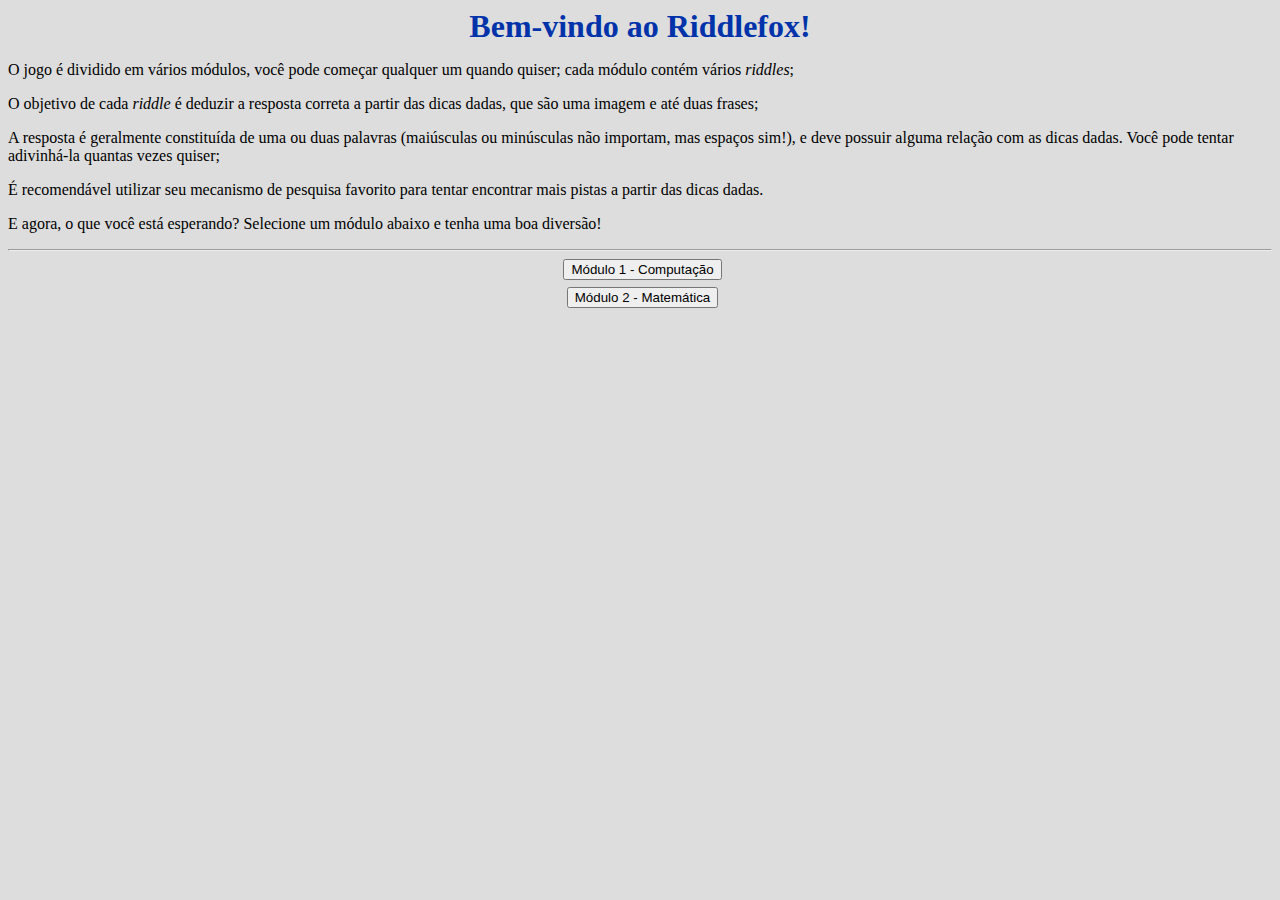
<file: index.html>
<!DOCTYPE html>
<html>

  <head>
    <meta charset="utf-8">
    <meta http-equiv="pragma" content="no-cache">
    <link rel="stylesheet" href="style/css/app.css">
    <title>Riddlefox</title>
  </head>

  <body role="application">
    <h1>Bem-vindo ao Riddlefox!</h1>

    <p>O jogo é dividido em vários módulos, você pode começar qualquer um quando quiser; cada módulo contém vários <i>riddles</i>;</p>

    <p>O objetivo de cada <i>riddle</i> é deduzir a resposta correta a partir das dicas dadas, que são uma imagem e até duas frases;</p>

    <p>A resposta é geralmente constituída de uma ou duas palavras (maiúsculas ou minúsculas não importam, mas espaços sim!), e deve possuir alguma relação com as dicas dadas. Você pode tentar adivinhá-la quantas vezes quiser;</p>

    <p>É recomendável utilizar seu mecanismo de pesquisa favorito para tentar encontrar mais pistas a partir das dicas dadas.</p>

    <p>E agora, o que você está esperando? Selecione um módulo abaixo e tenha uma boa diversão!</p>

    <hr />

    <div align="center">
      <input type="button" onClick="location.href='pages/modules/1/1.html'" value="Módulo 1 - Computação" /><br />
      <input type="button" onClick="location.href='pages/modules/2/1.html'" value="Módulo 2 - Matemática" /><br />
    </div>
</html>
</file>
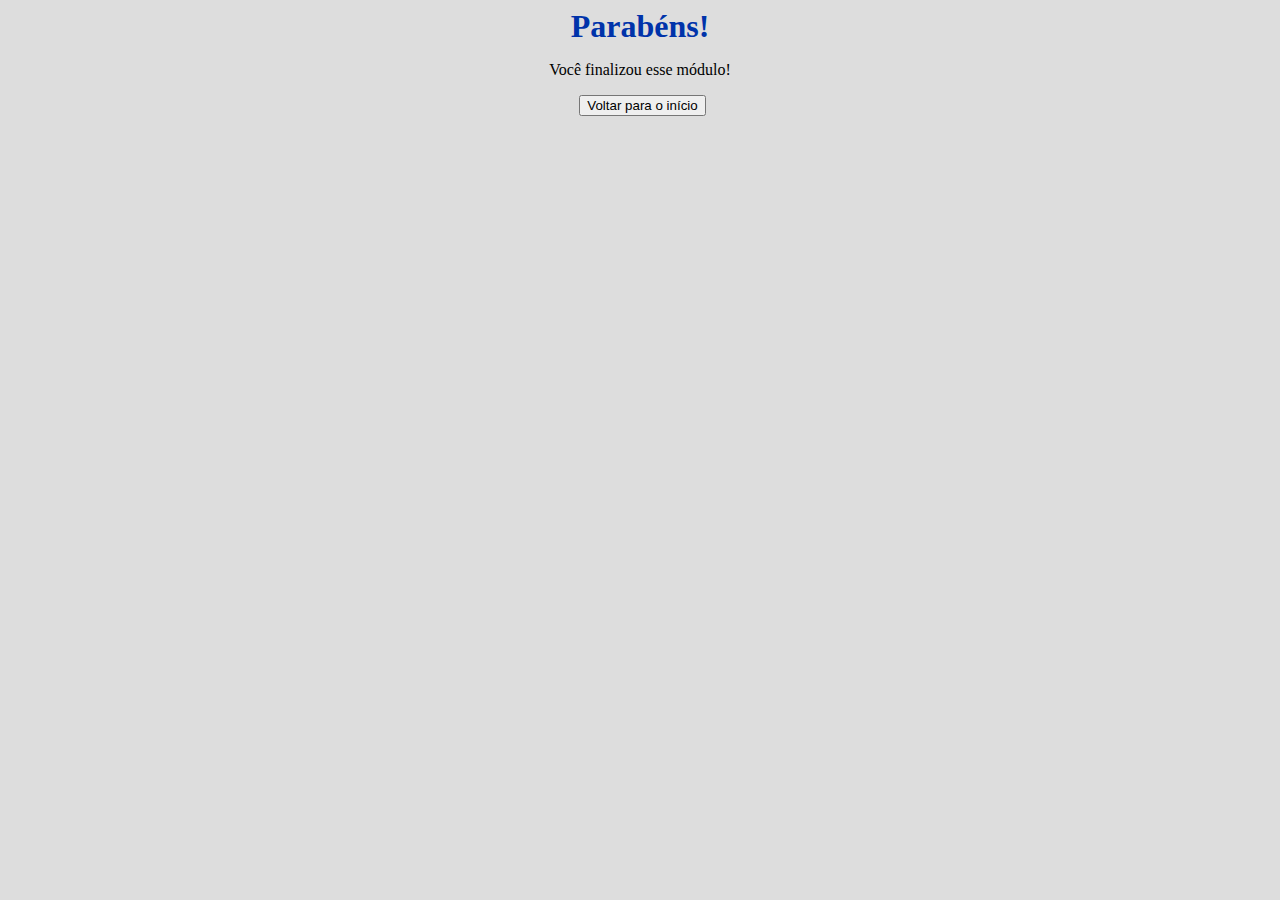
<file: pages/modules/won.html>
<!DOCTYPE html>
<html>

  <head>
    <meta charset="utf-8">
    <meta http-equiv="pragma" content="no-cache">
    <link rel="stylesheet" href="../../style/css/app.css">
    <title>Parabéns!</title>
  </head>

  <body role="application">
    <h1>Parabéns!</h1>

    <div align="center">
      <p>Você finalizou esse módulo!</p>
    </div>

    <div align="center">
      <input type="button" onClick="location.href='../../index.html'" value="Voltar para o início" /><br />
    </div>
</html>
</file>
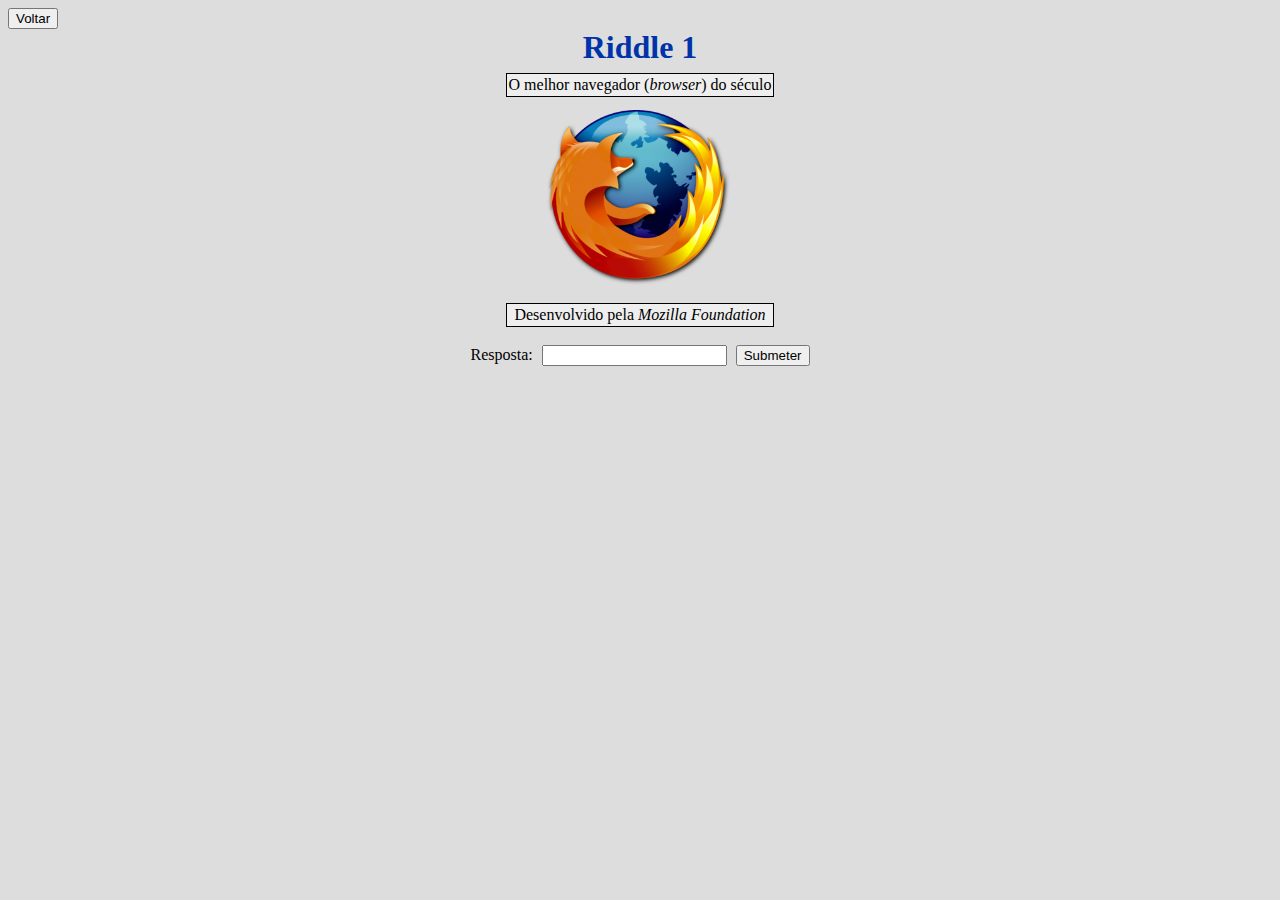
<file: pages/modules/1/1.html>
<!DOCTYPE html>
<html>

  <head>
    <meta charset="utf-8">
    <meta http-equiv="pragma" content="no-cache">
    <link rel="stylesheet" href="../../../style/css/app.css">
    <script src="../../../js/riddle.js"></script>
    <title>Riddle 1</title>
  </head>
  <body role="application">
    <button onclick="window.history.back()">Voltar</button>
    <h1>Riddle 1</h1>
    <table align="center" class="tips">
      <tr>
	<td class="tips">O melhor navegador (<i>browser</i>) do século</td>
      </tr>
      <tr>
	<td>
	  <img class="tips" src="1.png"></img>
	</td>
      </tr>
      <tr>
	<td class="tips">Desenvolvido pela <i>Mozilla Foundation</i></td>
      </tr>
    </table>
    <p id="status" class="status"></p>
    <div align="center">
      <form class="tips" id="riddle">
	<label for="answer">Resposta:</label>
	<input type="text" id="answer">
	<input type="button" onclick="submeter()" value="Submeter">
    </div>
    </form>
  </body>
</html>
</file>
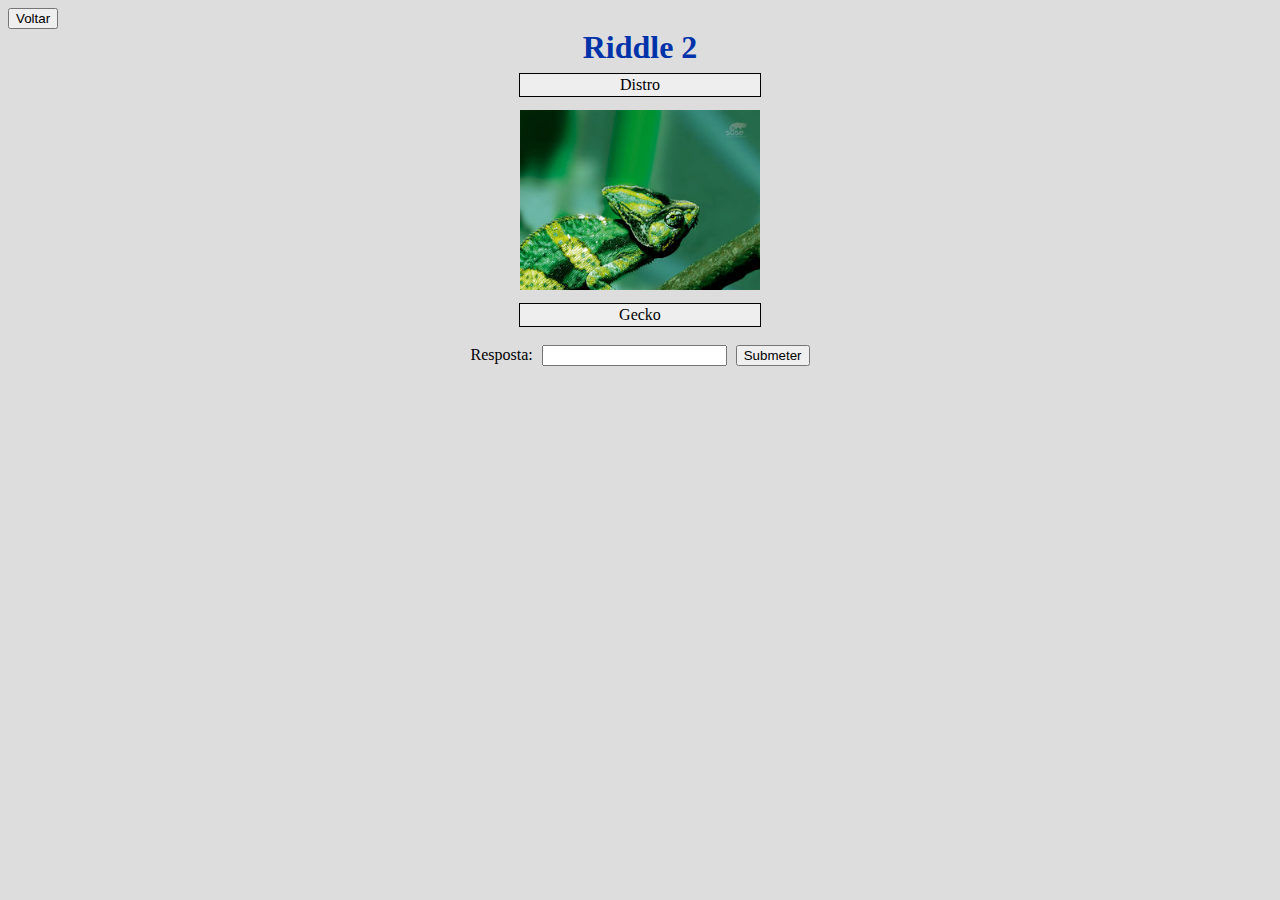
<file: pages/modules/1/2.html>
<!DOCTYPE html>
<html>

  <head>
    <meta charset="utf-8">
    <meta http-equiv="pragma" content="no-cache">
    <link rel="stylesheet" href="../../../style/css/app.css">
    <script src="../../../js/riddle.js"></script>
    <title>Riddle 2</title>
  </head>
  <body role="application">
    <button onclick="window.history.back()">Voltar</button>
    <h1>Riddle 2</h1>
    <table align="center" class="tips">
      <tr>
	<td class="tips">Distro</td>
      </tr>
      <tr>
	<td>
	  <img class="tips" src="2.png"></img>
	</td>
      </tr>
      <tr>
	<td class="tips">Gecko</td>
      </tr>
    </table>
    <p id="status" class="status"></p>
    <div align="center">
      <form class="tips" id="riddle">
	<label for="answer">Resposta:</label>
	<input type="text" id="answer">
	<input type="button" onclick="submeter()" value="Submeter">
    </div>
    </form>
  </body>
</html>
</file>
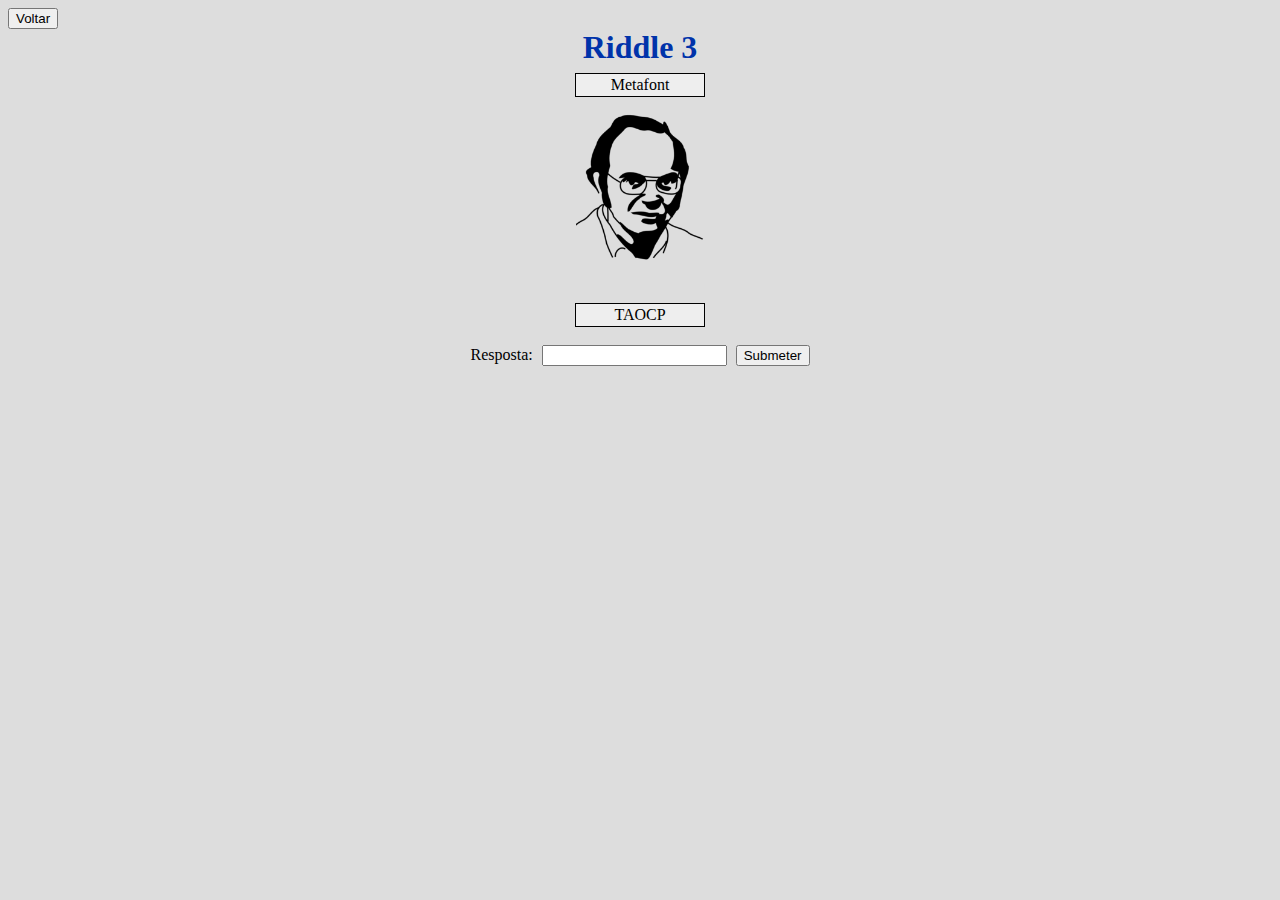
<file: pages/modules/1/3.html>
<!DOCTYPE html>
<html>

  <head>
    <meta charset="utf-8">
    <meta http-equiv="pragma" content="no-cache">
    <link rel="stylesheet" href="../../../style/css/app.css">
    <script src="../../../js/riddle.js"></script>
    <title>Riddle 3</title>
  </head>
  <body role="application">
    <button onclick="window.history.back()">Voltar</button>
    <h1>Riddle 3</h1>
    <table align="center" class="tips">
      <tr>
	<td class="tips">Metafont</td>
      </tr>
      <tr>
	<td>
	  <img class="tips" src="3.png"></img>
	</td>
      </tr>
      <tr>
	<td class="tips">TAOCP</td>
      </tr>
    </table>
    <p id="status" class="status"></p>
    <div align="center">
      <form class="tips" id="riddle">
	<label for="answer">Resposta:</label>
	<input type="text" id="answer">
	<input type="button" onclick="submeter()" value="Submeter">
    </div>
    </form>
  </body>
</html>
</file>
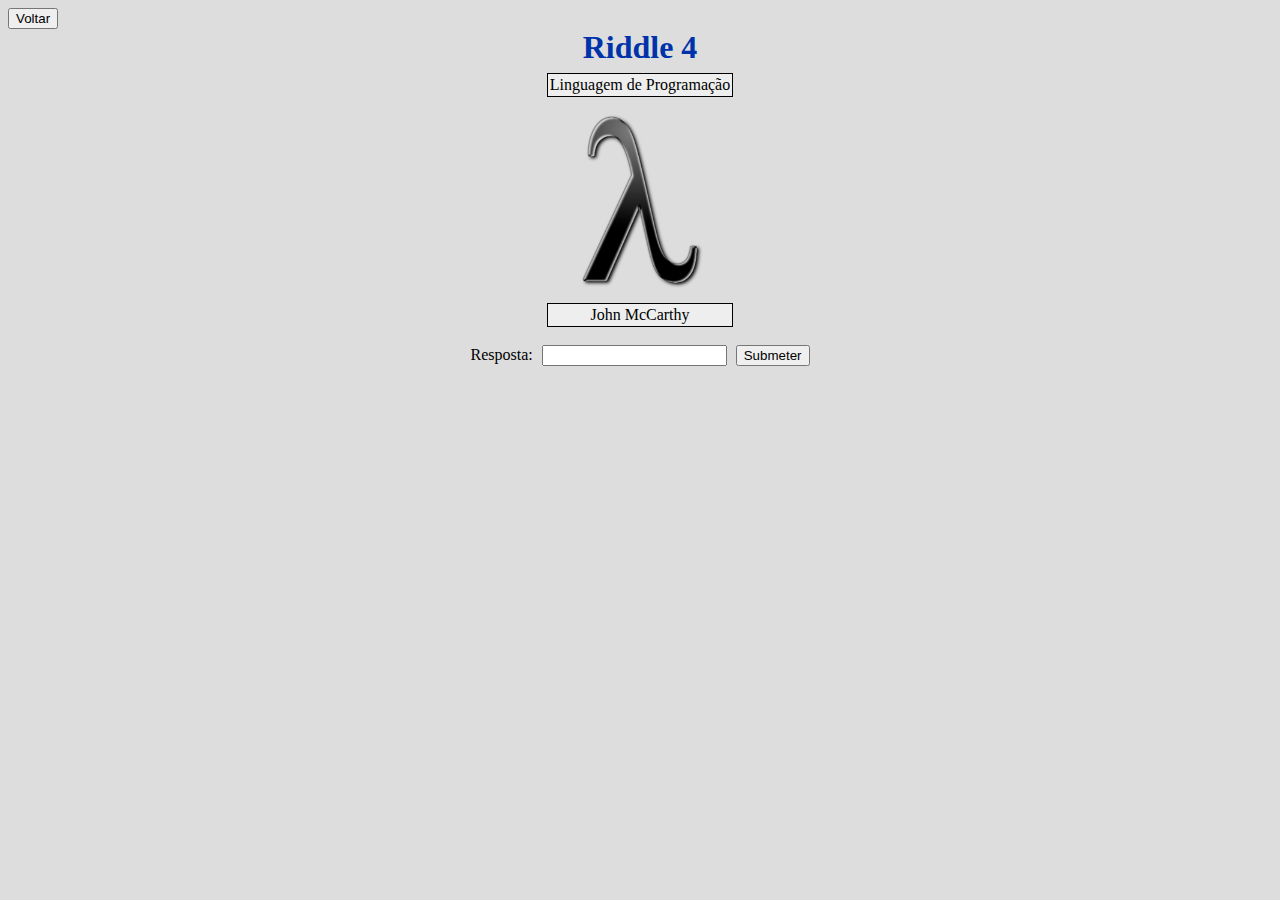
<file: pages/modules/1/4.html>
<!DOCTYPE html>
<html>

  <head>
    <meta charset="utf-8">
    <meta http-equiv="pragma" content="no-cache">
    <link rel="stylesheet" href="../../../style/css/app.css">
    <script src="../../../js/riddle.js"></script>
    <title>Riddle 4</title>
  </head>
  <body role="application">
    <button onclick="window.history.back()">Voltar</button>
    <h1>Riddle 4</h1>
    <table align="center" class="tips">
      <tr>
	<td class="tips">Linguagem de Programação</td>
      </tr>
      <tr>
	<td>
	  <img class="tips" src="4.png"></img>
	</td>
      </tr>
      <tr>
	<td class="tips">John McCarthy</td>
      </tr>
    </table>
    <p id="status" class="status"></p>
    <div align="center">
      <form class="tips" id="riddle">
	<label for="answer">Resposta:</label>
	<input type="text" id="answer">
	<input type="button" onclick="submeter()" value="Submeter">
    </div>
    </form>
  </body>
</html>
</file>
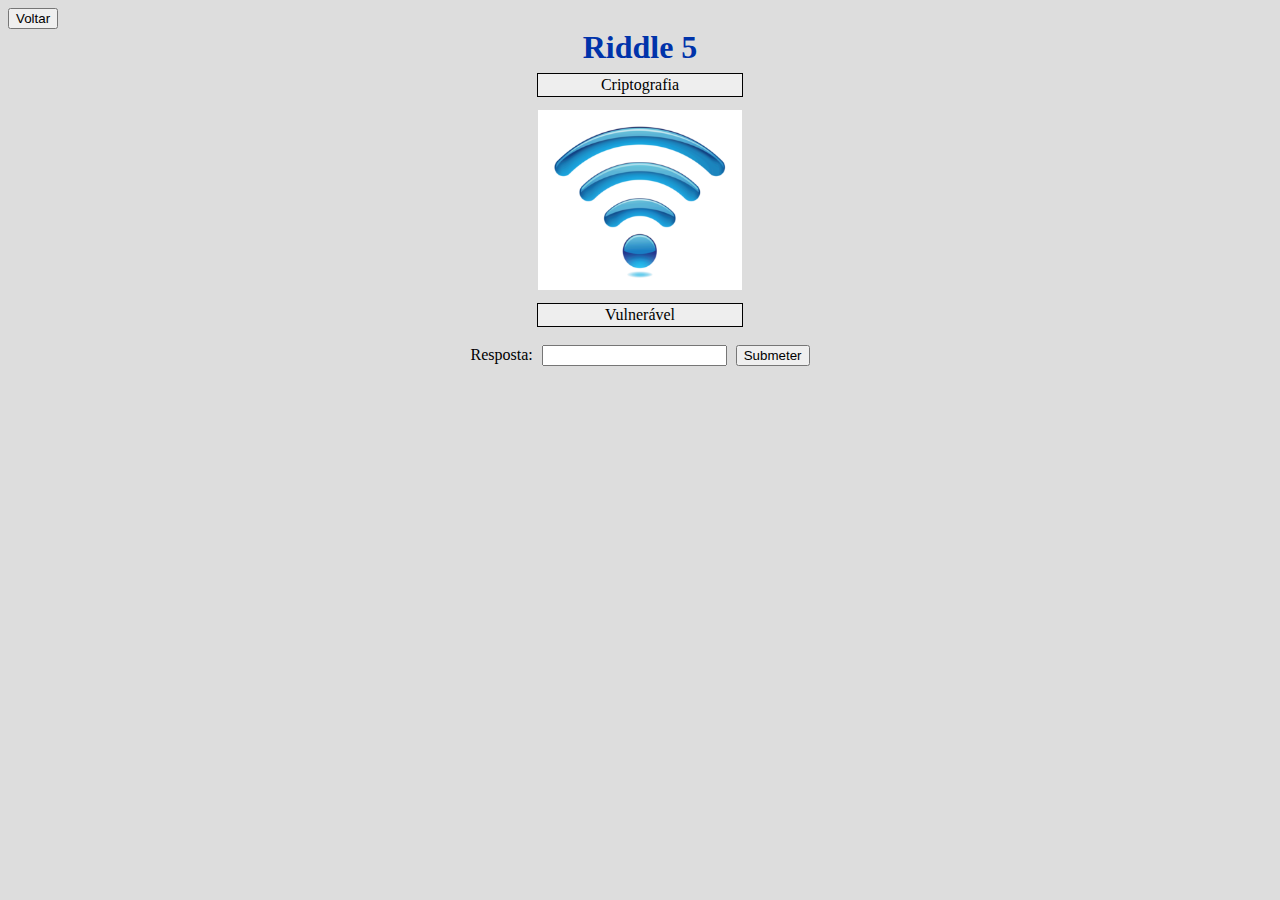
<file: pages/modules/1/5.html>
<!DOCTYPE html>
<html>

  <head>
    <meta charset="utf-8">
    <meta http-equiv="pragma" content="no-cache">
    <link rel="stylesheet" href="../../../style/css/app.css">
    <script src="../../../js/riddle.js"></script>
    <title>Riddle 5</title>
  </head>
  <body role="application">
    <button onclick="window.history.back()">Voltar</button>
    <h1>Riddle 5</h1>
    <table align="center" class="tips">
      <tr>
	<td class="tips">Criptografia</td>
      </tr>
      <tr>
	<td>
	  <img class="tips" src="5.png"></img>
	</td>
      </tr>
      <tr>
	<td class="tips">Vulnerável</td>
      </tr>
    </table>
    <p id="status" class="status"></p>
    <div align="center">
      <form class="tips" id="riddle">
	<label for="answer">Resposta:</label>
	<input type="text" id="answer">
	<input type="button" onclick="submeter()" value="Submeter">
    </div>
    </form>
  </body>
</html>
</file>
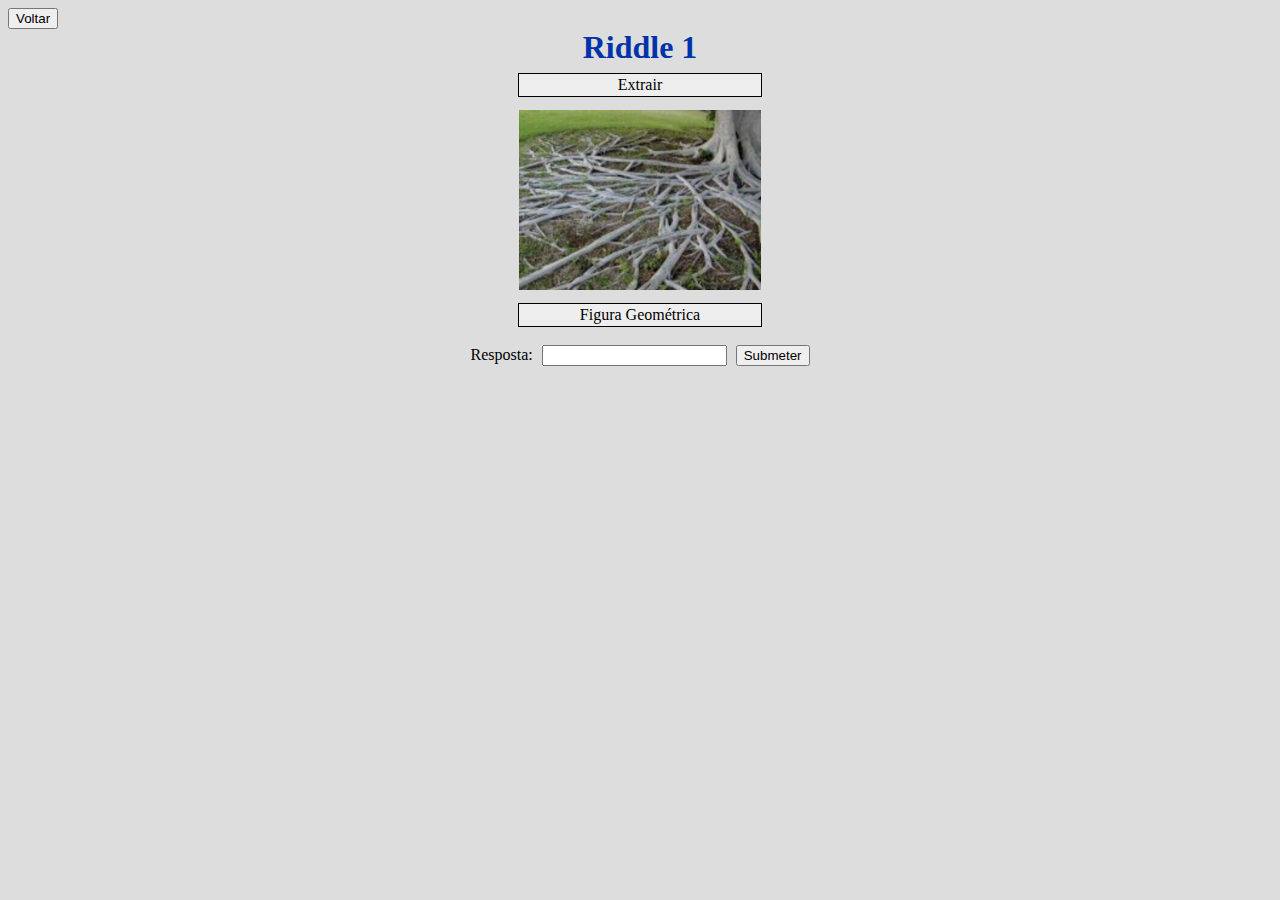
<file: pages/modules/2/1.html>
<!DOCTYPE html>
<html>

  <head>
    <meta charset="utf-8">
    <meta http-equiv="pragma" content="no-cache">
    <link rel="stylesheet" href="../../../style/css/app.css">
    <script src="../../../js/riddle.js"></script>
    <title>Riddle 1</title>
  </head>
  <body role="application">
    <button onclick="window.history.back()">Voltar</button>
    <h1>Riddle 1</h1>
    <table align="center" class="tips">
      <tr>
	<td class="tips">Extrair</td>
      </tr>
      <tr>
	<td>
	  <img class="tips" src="1.png"></img>
	</td>
      </tr>
      <tr>
	<td class="tips">Figura Geométrica</td>
      </tr>
    </table>
    <p id="status" class="status"></p>
    <div align="center">
      <form class="tips" id="riddle">
	<label for="answer">Resposta:</label>
	<input type="text" id="answer">
	<input type="button" onclick="submeter({'answer': 'firefox'})" value="Submeter">
    </div>
    </form>
  </body>
</html>
</file>
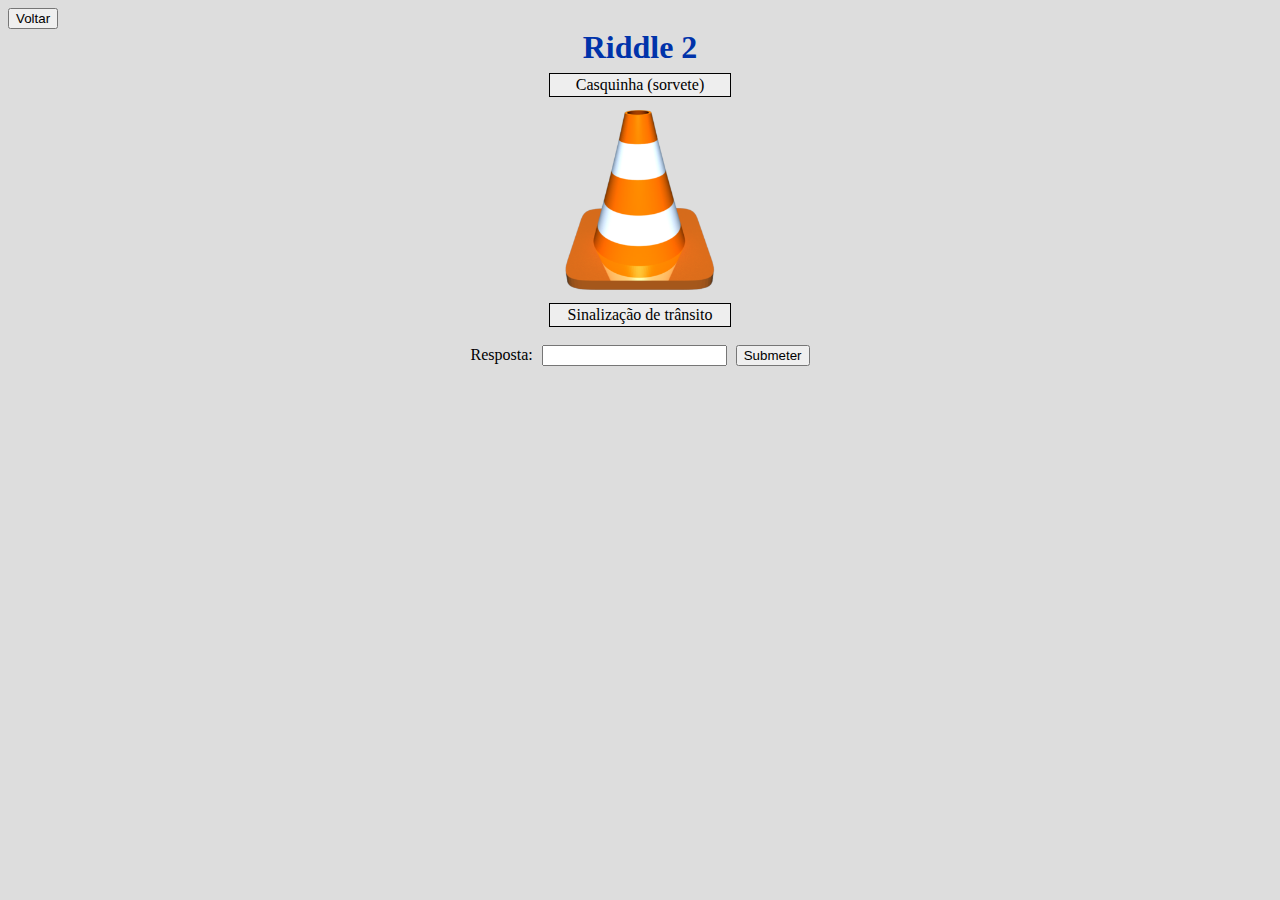
<file: pages/modules/2/2.html>
<!DOCTYPE html>
<html>

  <head>
    <meta charset="utf-8">
    <meta http-equiv="pragma" content="no-cache">
    <link rel="stylesheet" href="../../../style/css/app.css">
    <script src="../../../js/riddle.js"></script>
    <title>Riddle 2</title>
  </head>
  <body role="application">
    <button onclick="window.history.back()">Voltar</button>
    <h1>Riddle 2</h1>
    <table align="center" class="tips">
      <tr>
	<td class="tips">Casquinha (sorvete)</td>
      </tr>
      <tr>
	<td>
	  <img class="tips" src="2.png"></img>
	</td>
      </tr>
      <tr>
	<td class="tips">Sinalização de trânsito</td>
      </tr>
    </table>
    <p id="status" class="status"></p>
    <div align="center">
      <form class="tips" id="riddle">
	<label for="answer">Resposta:</label>
	<input type="text" id="answer">
	<input type="button" onclick="submeter({'answer': 'firefox'})" value="Submeter">
    </div>
    </form>
  </body>
</html>
</file>
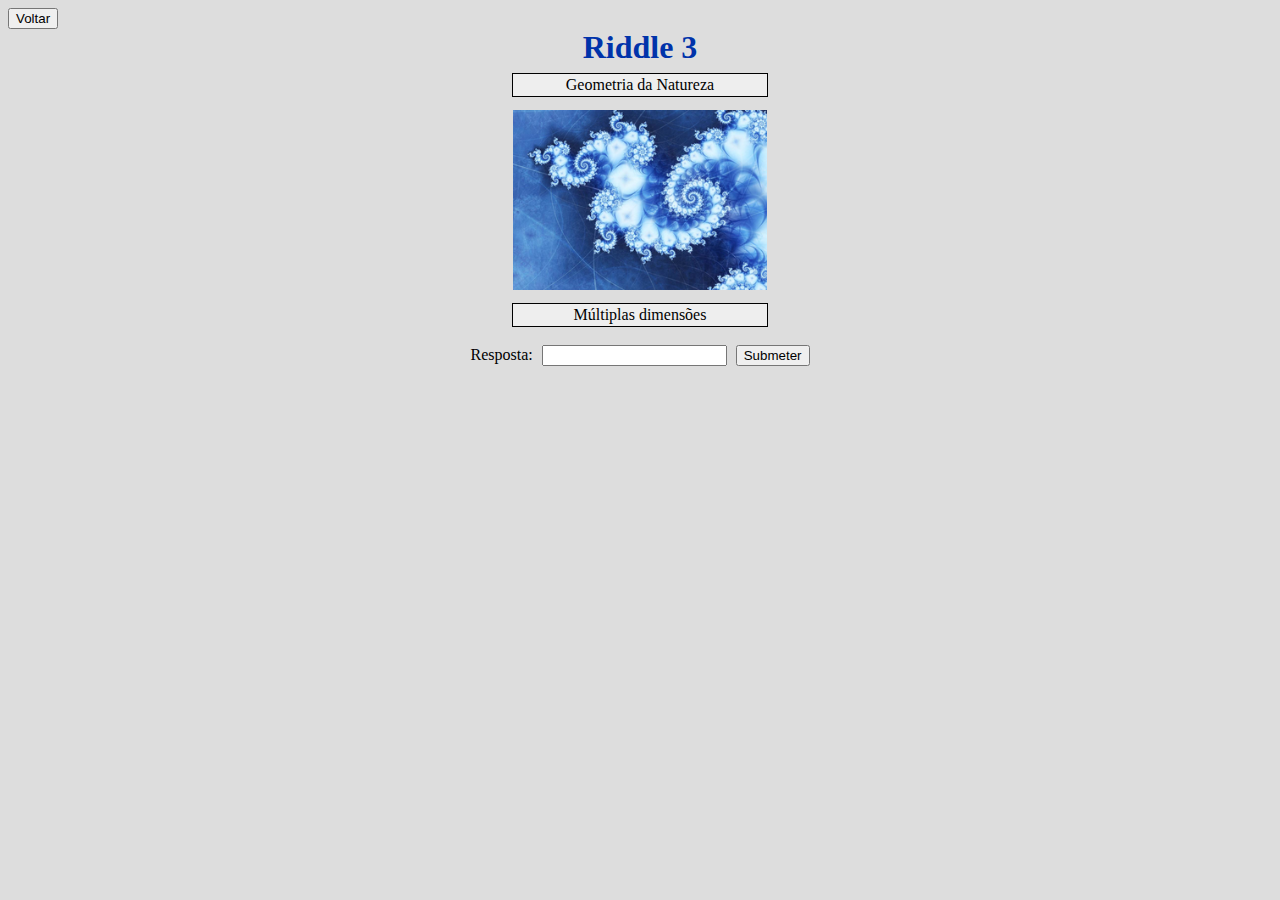
<file: pages/modules/2/3.html>
<!DOCTYPE html>
<html>

  <head>
    <meta charset="utf-8">
    <meta http-equiv="pragma" content="no-cache">
    <link rel="stylesheet" href="../../../style/css/app.css">
    <script src="../../../js/riddle.js"></script>
    <title>Riddle 3</title>
  </head>
  <body role="application">
    <button onclick="window.history.back()">Voltar</button>
    <h1>Riddle 3</h1>
    <table align="center" class="tips">
      <tr>
	<td class="tips">Geometria da Natureza</td>
      </tr>
      <tr>
	<td>
	  <img class="tips" src="3.png"></img>
	</td>
      </tr>
      <tr>
	<td class="tips">Múltiplas dimensões</td>
      </tr>
    </table>
    <p id="status" class="status"></p>
    <div align="center">
      <form class="tips" id="riddle">
	<label for="answer">Resposta:</label>
	<input type="text" id="answer">
	<input type="button" onclick="submeter({'answer': 'firefox'})" value="Submeter">
    </div>
    </form>
  </body>
</html>
</file>
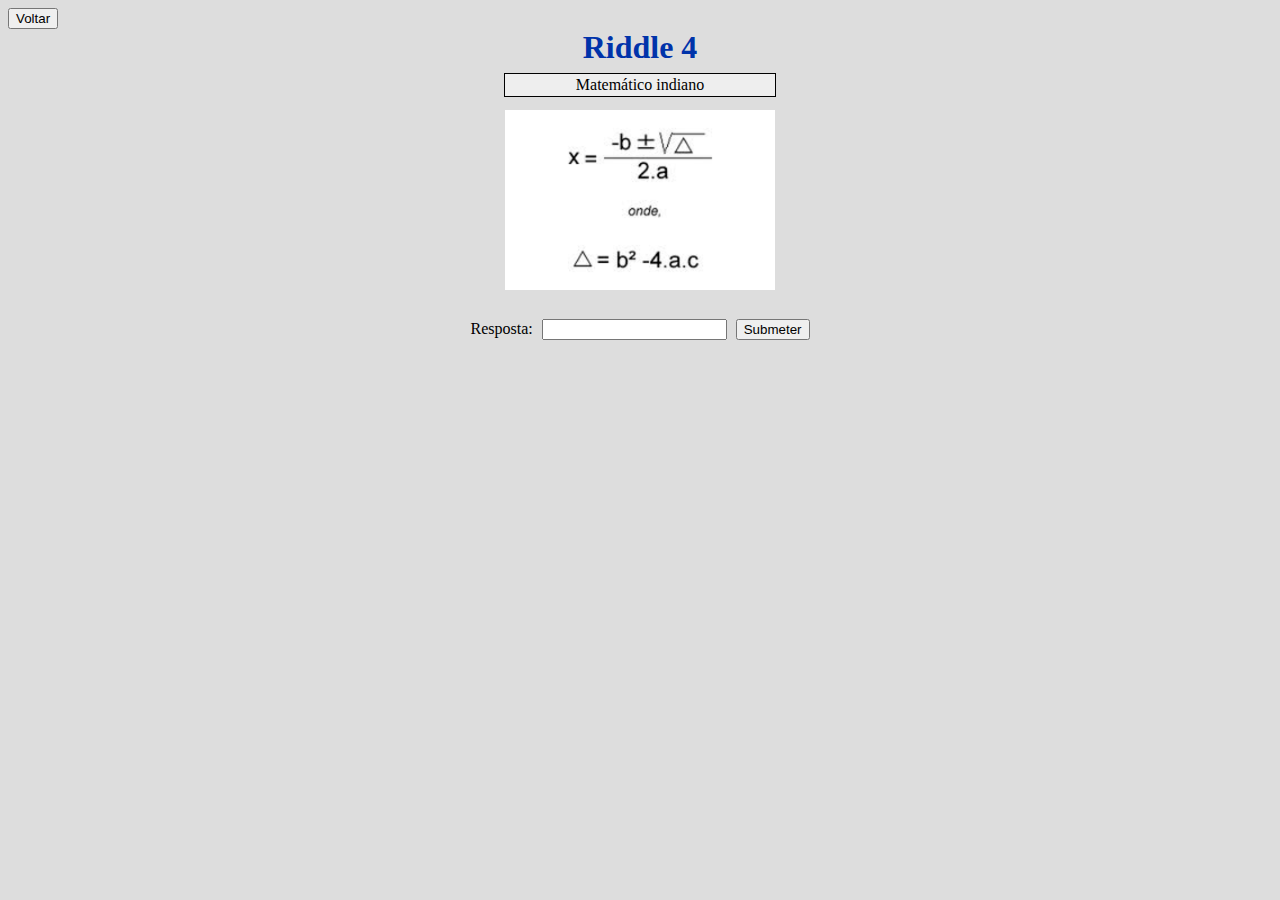
<file: pages/modules/2/4.html>
<!DOCTYPE html>
<html>

  <head>
    <meta charset="utf-8">
    <meta http-equiv="pragma" content="no-cache">
    <link rel="stylesheet" href="../../../style/css/app.css">
    <script src="../../../js/riddle.js"></script>
    <title>Riddle 4</title>
  </head>
  <body role="application">
    <button onclick="window.history.back()">Voltar</button>
    <h1>Riddle 4</h1>
    <table align="center" class="tips">
      <tr>
	<td class="tips">Matemático indiano</td>
      </tr>
      <tr>
	<td>
	  <img class="tips" src="4.png"></img>
	</td>
      </tr>
    </table>
    <p id="status" class="status"></p>
    <div align="center">
      <form class="tips" id="riddle">
	<label for="answer">Resposta:</label>
	<input type="text" id="answer">
	<input type="button" onclick="submeter({'answer': 'firefox'})" value="Submeter">
    </div>
    </form>
  </body>
</html>
</file>
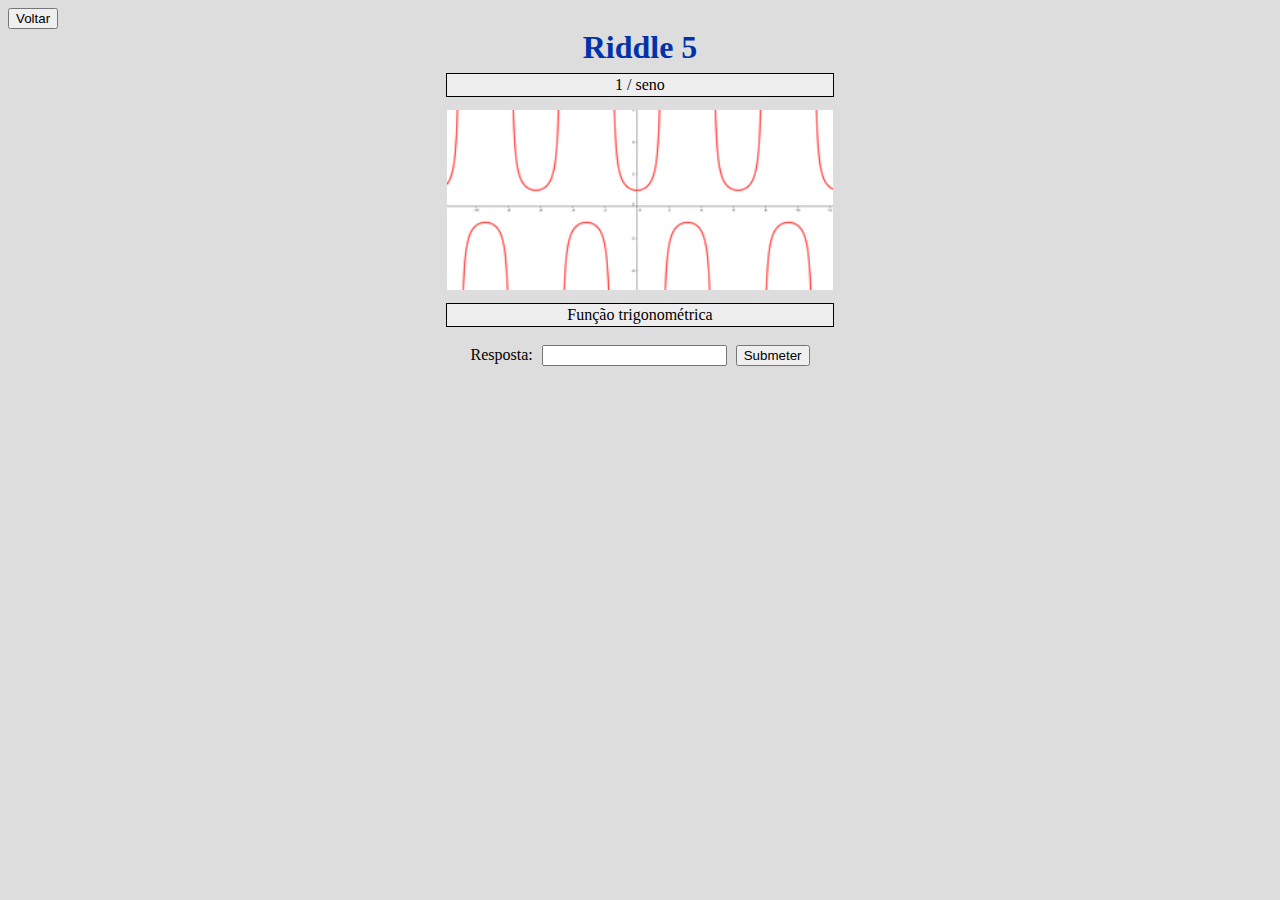
<file: pages/modules/2/5.html>
<!DOCTYPE html>
<html>

  <head>
    <meta charset="utf-8">
    <meta http-equiv="pragma" content="no-cache">
    <link rel="stylesheet" href="../../../style/css/app.css">
    <script src="../../../js/riddle.js"></script>
    <title>Riddle 5</title>
  </head>
  <body role="application">
    <button onclick="window.history.back()">Voltar</button>
    <h1>Riddle 5</h1>
    <table align="center" class="tips">
      <tr>
	<td class="tips">1 / seno</td>
      </tr>
      <tr>
	<td>
	  <img class="tips" src="5.png"></img>
	</td>
      </tr>
      <tr>
	<td class="tips">Função trigonométrica</td>
      </tr>
    </table>
    <p id="status" class="status"></p>
    <div align="center">
      <form class="tips" id="riddle">
	<label for="answer">Resposta:</label>
	<input type="text" id="answer">
	<input type="button" onclick="submeter({'answer': 'firefox'})" value="Submeter">
    </div>
    </form>
  </body>
</html>
</file>
<file: style/css/app.css>
body {
    background-color: #dddddd;
}

h1 {
    color: #0033aa;
    text-align: center;
    margin-top: 0px;
    margin-bottom: 5px;
}

table.tips {
    margin-bottom: 15px;
}

tr.tips, td.tips {
    text-align: center;
    vertical-align: middle;
    background-color: #eeeeee;
    border: 1px solid black;
    padding: 2px;
}

img.tips {
    height: 180px;
    display:block;
    margin-left: auto;
    margin-right: auto;
    margin-bottom: 10px;
    margin-top: 10px;
}

input {
    margin-left: 5px;
    margin-bottom: 7px;
}

p.status {
    color: red;
    font-weight: bold;
    text-align: center;
}
</file>
